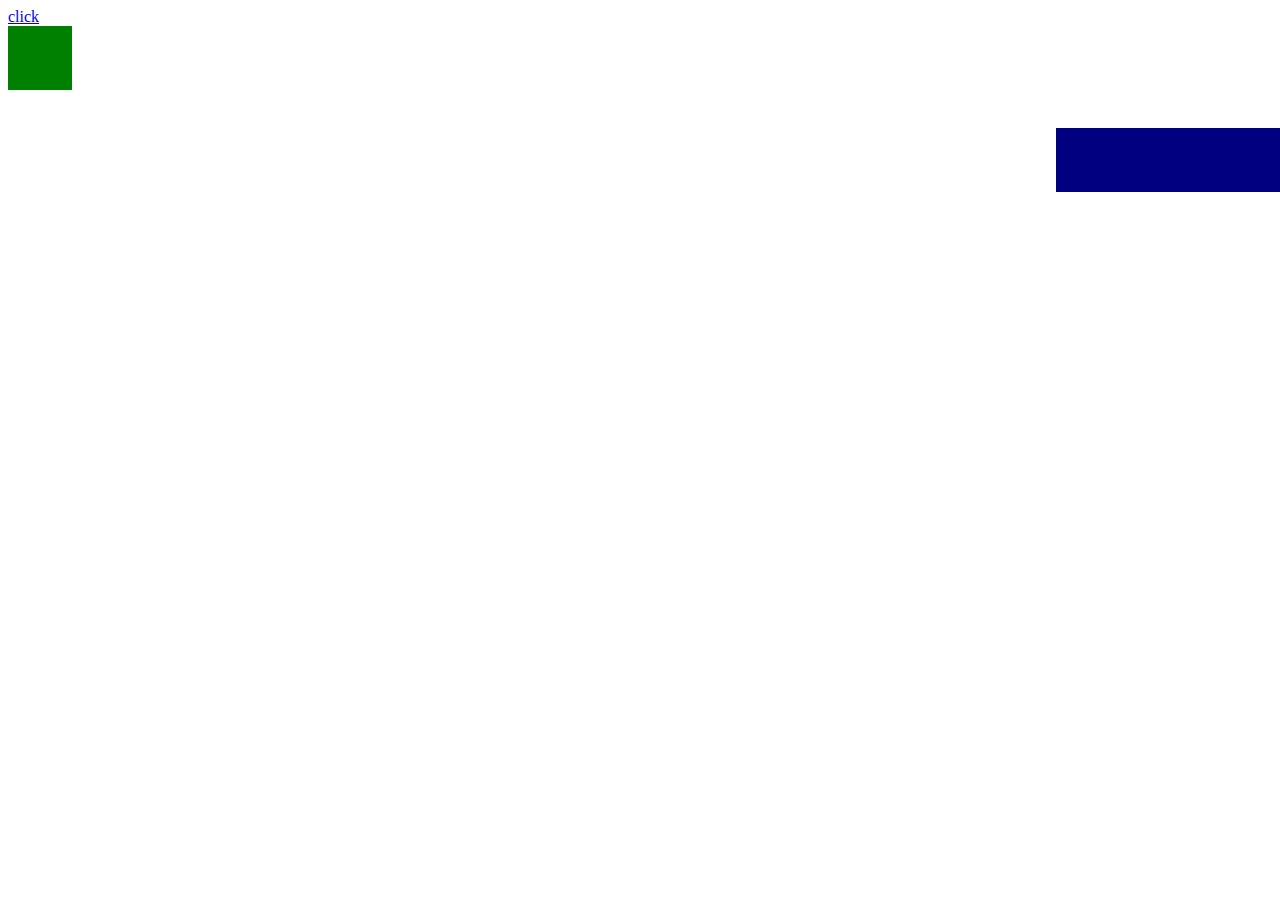
<file: index.html>
<!DOCTYPE html>
<html lang="en">
<head>
    <meta charset="UTF-8">
    <meta name="viewport" content="width=device-width, initial-scale=1.0">
    <meta http-equiv="X-UA-Compatible" content="ie=edge">
    <title>Document</title>
    <link rel="stylesheet" href="index.css">
</head>
<body>

    <a href="#" id="click">click</a>    

    <div class="test">
    </div>

    <div class="test-right"></div>
    
    <script src="index.js"></script>    
</body>
</html>
</file>
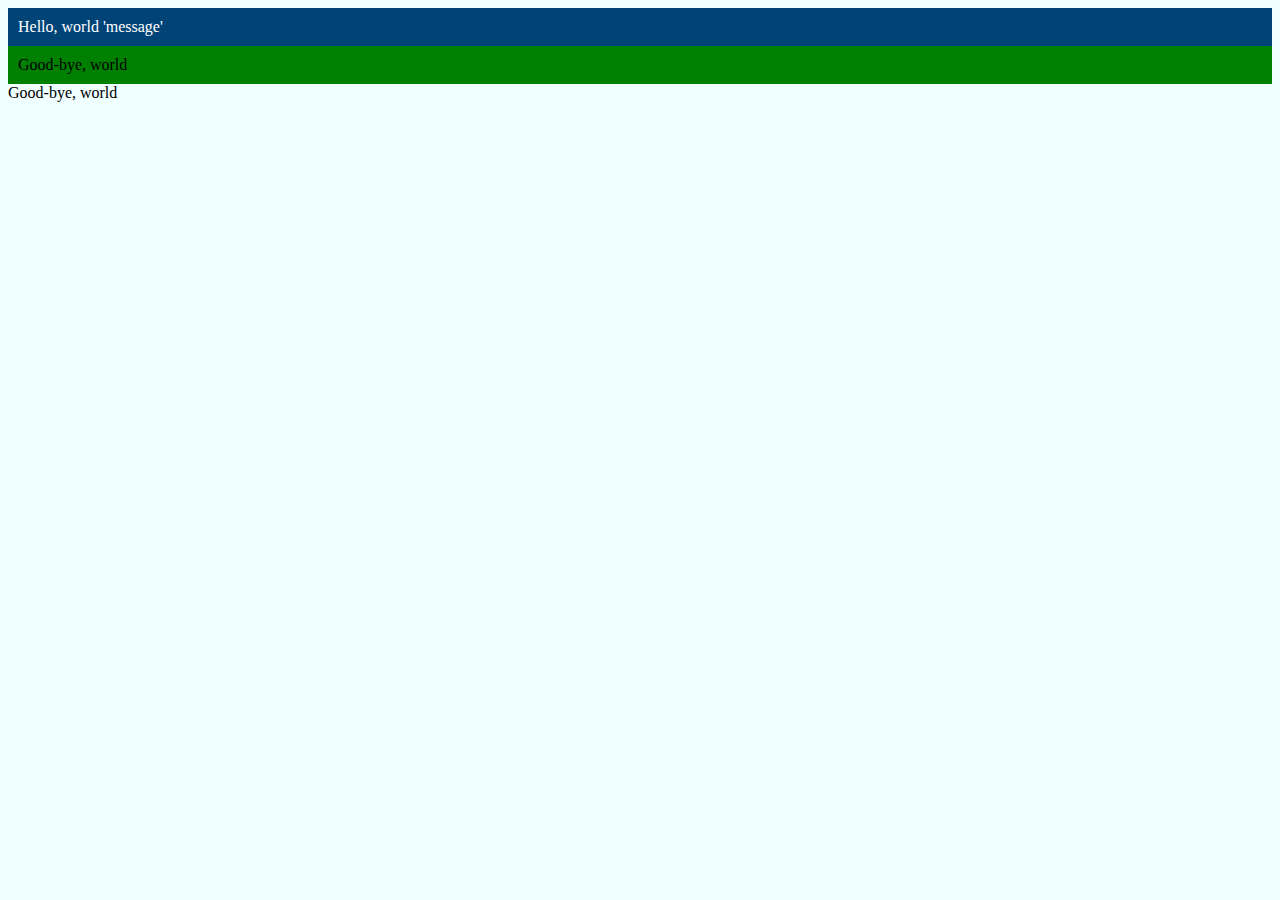
<file: simple-var-use.html>
<!DOCTYPE html>
<html lang="en">

<head>
    <meta charset="UTF-8">
    <meta name="viewport" content="width=device-width, initial-scale=1.0">
    <meta http-equiv="X-UA-Compatible" content="ie=edge">
    <title>Document</title>

    <style>
         :root {
            --page-background-color: pink;
            --background-color: green;
        }
        
        .message {
            --background-color: #004477;
            --text-color: #fff;
        }
        
        .message {
            background-color: var(--background-color);
            color: var(--text-color);
            padding: 10px;
        }
        
        .message2 {
            background-color: var(--background-color);
            color: var(--text-color);
            padding: 10px;
        }
        
        body {
            background-color: var(--page-background-color);
        }
        
        .button {
            background-color: #004477;
        }
        
        .standard-border {
            border: 1x solid #004477;
        }
        
        .menu-text-color {
            color: #004477;
        }
    </style>

</head>

<body>
    <div class="message">
        Hello, world 'message'
    </div>
    <div class="message2">
        Good-bye, world
    </div>
    <div class="message3">
        Good-bye, world
    </div>
</body>

<script>
    // Get global value.
    let root = document.documentElement;
    root.style.setProperty('--page-background-color', 'azure');

    // Set global value.
    root = getComputedStyle(document.documentElement);
    console.log(root.getPropertyValue('--page-background-color'));

    // Get local value.
    root = getComputedStyle(document.querySelector('.message'));
    //console.log(root.getPropertyValue('--text-color'));

    // Set local value.        
    root = document.querySelector('.message');
    //root.style.setProperty('--background-color', 'purple');
</script>

</html>
</file>
<file: index.css>
:root {
    --bg-default-color: red; 
    --bg-new-color: rebeccapurple;  
    --right: 0;
}


div.test {
    --bg-color: green;
    background-color:var(--bg-color);
    width: 4rem;
    height: 4rem;
}

div.test-right {
    background-color: navy;
    position: absolute;
    top: 8rem;
    left: var(--right);    
    width: 14rem;
    height: 4rem;
}
</file>
